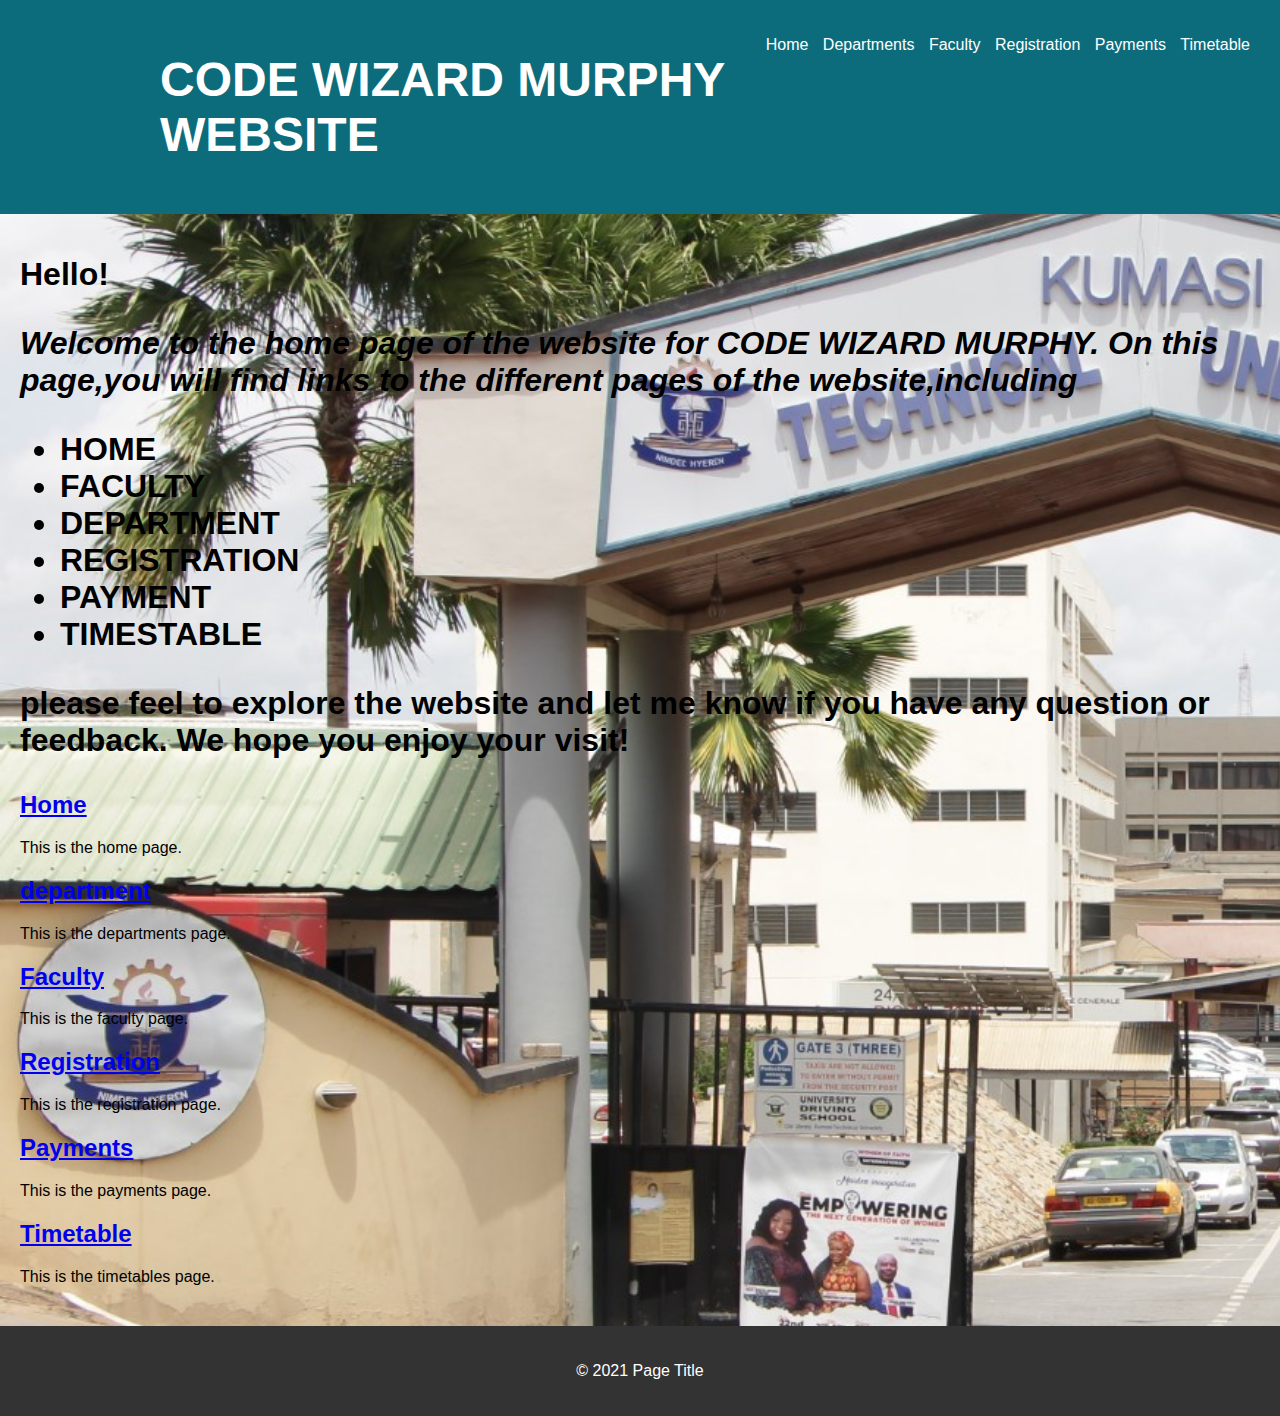
<file: index.html>
<!DOCTYPE html>
<html lang="en">
<head>
    <meta charset="UTF-8">
    <meta name="viewport" content="width=device-width, initial-scale=1.0">
    <link rel="stylesheet" href="style.css">
    <title></title>
</head>
<body class="indexbody">
    
    <header class="indexheader">
        <nav>
            <ul>
                <li><a href="index.html">Home</a></li>
                <li><a href="department.html">Departments</a></li>
                <li><a href="faculty.html">Faculty</a></li>
                <li><a href="registration.html">Registration</a></li>
                <li><a href="payment.html">Payments</a></li>
                <li><a href="timestable.html">Timetable</a></li>
            </ul>
        </nav>
        <div class="container">
            <h1>CODE WIZARD MURPHY WEBSITE </h1>
        </div>
    </header>
    <div class="maindiv">
        <div class="main">
            <main>
                <div class="content">
                    <section>
                        

                      <h1> 
           Hello! <h1>
          <p><i>Welcome to the home page of the website for CODE WIZARD MURPHY.
       On this page,you will find links to the different pages of the website,including</i>
       <ul>
        <li>HOME</li>
        <li>FACULTY</li>
        <li>DEPARTMENT</li>
        <li>REGISTRATION</li>
        <li>PAYMENT</li>
        <li>TIMESTABLE</li>
       </ul>


                    



please feel to explore the website and let me know if you have any question or feedback.
We hope you enjoy your visit!
</p>

















                        </h1>
                        <h2><a href="index.html">Home</a></h2>
                        <p>This is the home page.</p>
                    </section>
    
                    <section>
                        <h2><a href="department.html">department</a></h2>
                        <p>This is the departments page.</p>
                    </section>
    
                    <section>
                        <h2><a href="faculty.html">Faculty</a></h2>
                        <p>This is the faculty page.</p>
                    </section>
    
                    <section>
                        <h2><a href="registration.html">Registration</a></h2>
                        <p>This is the registration page.</p>
                    </section>
    
                    <section>
                        <h2><a href="payment.html">Payments</a></h2>
                        <p>This is the payments page.</p>
                    </section>
    
                    <section>
                        <h2><a href="timestable.html">Timetable</a></h2>
                        <p>This is the timetables page.</p>
                    </section>
                </div>
    
                
            </main>
        </div>
    </div>
    

    <footer>
        <p>&copy; 2021 Page Title</p>
    </footer>
</body>
</html>
</file>
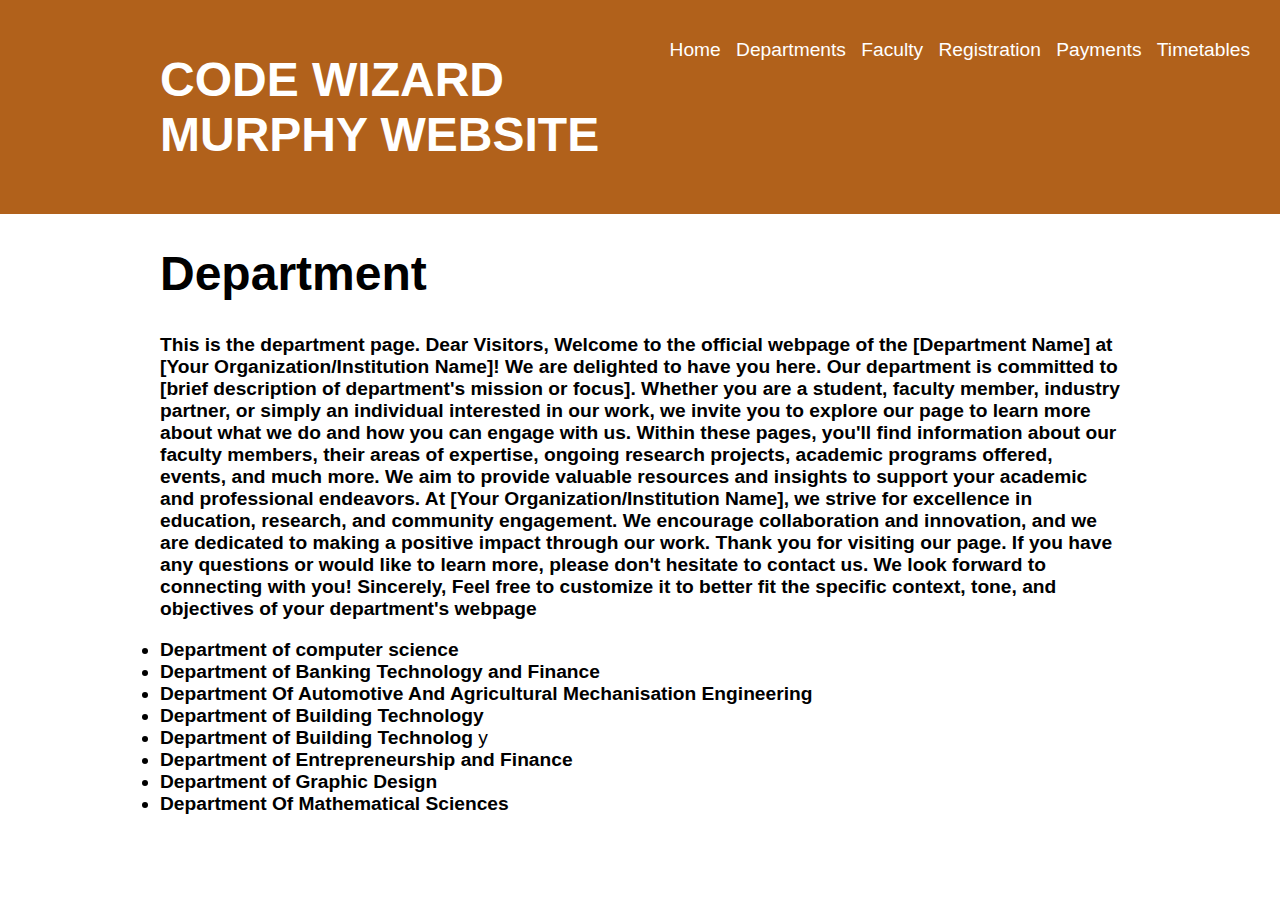
<file: department.html>
<!DOCTYPE html>
<html lang="en">
<head>
    <meta charset="UTF-8">
    <meta name="viewport" content="width=device-width, initial-scale=1.0">
    <link rel="stylesheet" href="style.css">
    <title></title>
</head>
<body>
    <header class="header2">
        <nav>
            <ul>
                <li><a href="index.html">Home</a></li>
                <li><a href="department.html">Departments</a></li>
                <li><a href="faculty.html">Faculty</a></li>
                <li><a href="registration.html">Registration</a></li>
                <li><a href="payment.html">Payments</a></li>
                <li><a href="timestable.html">Timetables</a></li>
            </ul>
        </nav>
        <div class="container">
            <h1>CODE WIZARD MURPHY WEBSITE </h1>
        </div>
    </header><div class="container">
        <h1>Department</h1>
        <p><strong><body style="font-size: larger;"></body> This is the department page.
            
            Dear Visitors,
            
            Welcome to the official webpage of the [Department Name] at [Your Organization/Institution Name]! We are delighted to have you here.
            
            Our department is committed to [brief description of department's mission or focus]. Whether you are a student, faculty member, industry partner, or simply an individual interested in our work, we invite you to explore our page to learn more about what we do and how you can engage with us.
            
            Within these pages, you'll find information about our faculty members, their areas of expertise, ongoing research projects, academic programs offered, events, and much more. We aim to provide valuable resources and insights to support your academic and professional endeavors.
            
            At [Your Organization/Institution Name], we strive for excellence in education, research, and community engagement. We encourage collaboration and innovation, and we are dedicated to making a positive impact through our work.
            
            Thank you for visiting our page. If you have any questions or would like to learn more, please don't hesitate to contact us. We look forward to connecting with you!
            
            Sincerely,
            
            Feel free to customize it to better fit the specific context, tone, and objectives of your department's webpage
        </strong> </p>
        <ul></ul>
            <li><strong><Doc></Doc>Department of computer science</strong>  </li>
            <li><strong>Department of Banking Technology and Finance</strong></li>
            <li><strong>Department Of Automotive And Agricultural Mechanisation Engineering</strong> </li>
            <li><strong>Department of Building Technology</strong> </li>
            <li><strong>Department of Building Technolog</strong> y</li>
            <li><strong>Department of Entrepreneurship and Finance </strong> </li>
            <li><strong>Department of Graphic Design</strong> </li>
            <li> <strong>Department Of Mathematical Sciences</strong></li>



        </ul>
    </div>
</body>
</html>
</file>
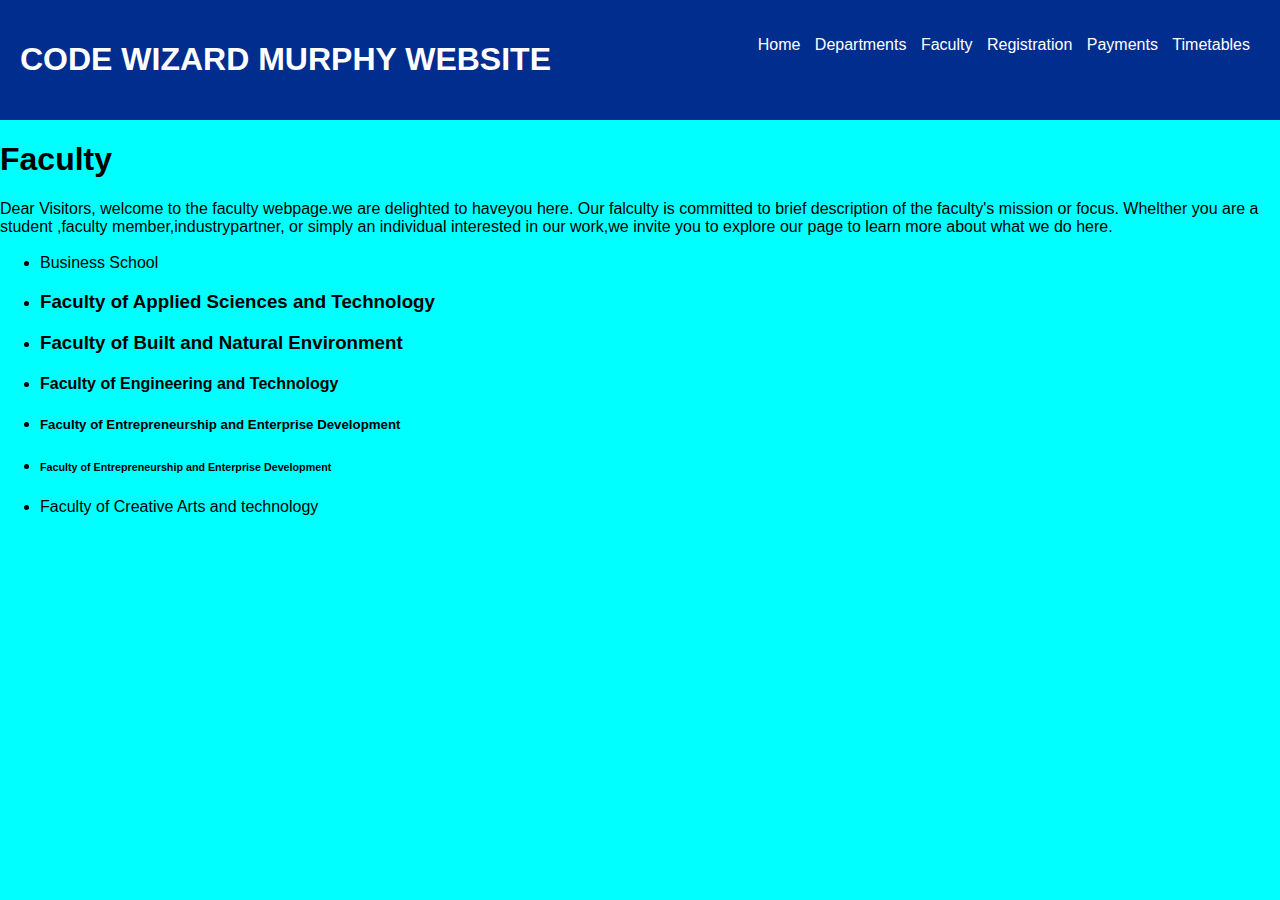
<file: faculty.html>
<!DOCTYPE html>
<html lang="en">
<head>
    <meta charset="UTF-8">
    <meta name="viewport" content="width=device-width, initial-scale=1.0">
    <link rel="stylesheet" href="style.css">
    <title></title>
</head>
<body class="facultybody">
    <header class="facultyheader">
        <nav class="facultynav">
            <ul>
                <li><a href="index.html">Home</a></li>
                <li><a href="department.html">Departments</a></li>
                <li><a href="faculty.html">Faculty</a></li>
                <li><a href="registration.html">Registration</a></li>
                <li><a href="payment.html">Payments</a></li>
                <li><a href="timestable.html">Timetables</a></li>
            </ul>
        </nav>
        
        <div class="facultycontainer">
            <h1>CODE WIZARD MURPHY WEBSITE </h1>
        </div>
        
    
    </header>

    <title>Faculty</title>
  </head>
  <body>

    <div class="facultycontainer">
      <section id="faculty">
        <h1>Faculty</h1>
        <p><body style="background-color: aqua;"></body> Dear Visitors,
          welcome to the faculty webpage.we are delighted to haveyou here.
          Our falculty is committed to brief description of the faculty's mission or focus.
          Whelther you are a student ,faculty member,industrypartner, or simply an individual interested 
          in our work,we invite you to explore our page to learn more about what we do here.
          </body
          </p>
        <ul>
          <li>
            <h3></h3>Business School</h3>
            <p></p>
          </li>
          <li>
            <h3>Faculty of Applied Sciences and Technology</h3>
            <p></p>
          </li>
          <li>
            <h3>Faculty of Built and Natural Environment</h3>
            <p></p>
          </li>
          <li>
           <h4>Faculty of Engineering and Technology</h4>
           <p> </p>
          </li>
          <li>
            <h5>Faculty of Entrepreneurship and Enterprise Development</h5>
            <p> </p>
          </li>
          <li>
            <h6> Faculty of Entrepreneurship and Enterprise Development</h6>
            <p></p>
          </li>
          <li>
            <h7> Faculty of Creative Arts and technology</h7>
          </li>
          <p></p>
        
        </ul>
      </section>
    </div>
  </body>
</html>
</file>
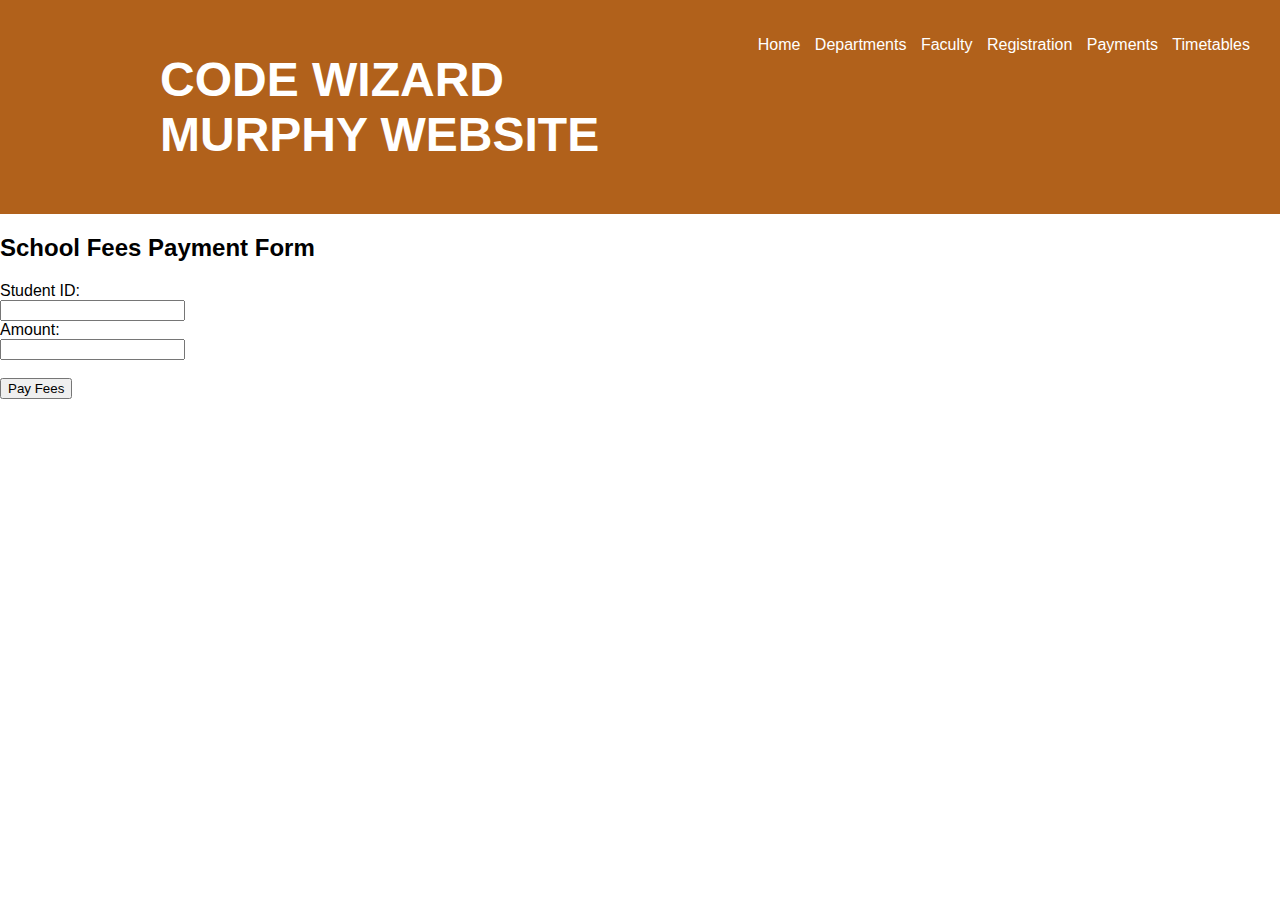
<file: payment.html>
<!DOCTYPE html>
<html lang="en">
<head>
    <meta charset="UTF-8">
    <meta name="viewport" content="width=device-width, initial-scale=1.0">
    <link rel="stylesheet" href="style.css">
    <title></title>
</head>
<body>
    <header>
        <nav>
            <ul>
                <li><a href="index.html">Home</a></li>
                <li><a href="department.html">Departments</a></li>
                <li><a href="faculty.html">Faculty</a></li>
                <li><a href="registration.html">Registration</a></li>
                <li><a href="payment.html">Payments</a></li>
                <li><a href="timestable.html">Timetables</a></li>
            </ul>
        </nav>
        <div class="container">
            <h1>CODE WIZARD MURPHY WEBSITE </h1>
        </div>
    </header>
    <title>School Fees Payment Form</title>
  </head>
  <body>
    <h2>School Fees Payment Form</h2>
    <form action="/payFees" method="POST">
      <label for="studentId">Student ID:</label><br>
      <input type="text" id="studentId" name="studentId"><br>
      <label for="amount">Amount:</label><br>
      <input type="number" id="amount" name="amount"><br><br>
      <input type="submit" value="Pay Fees">


    </form>
  </body>
</html>
</file>
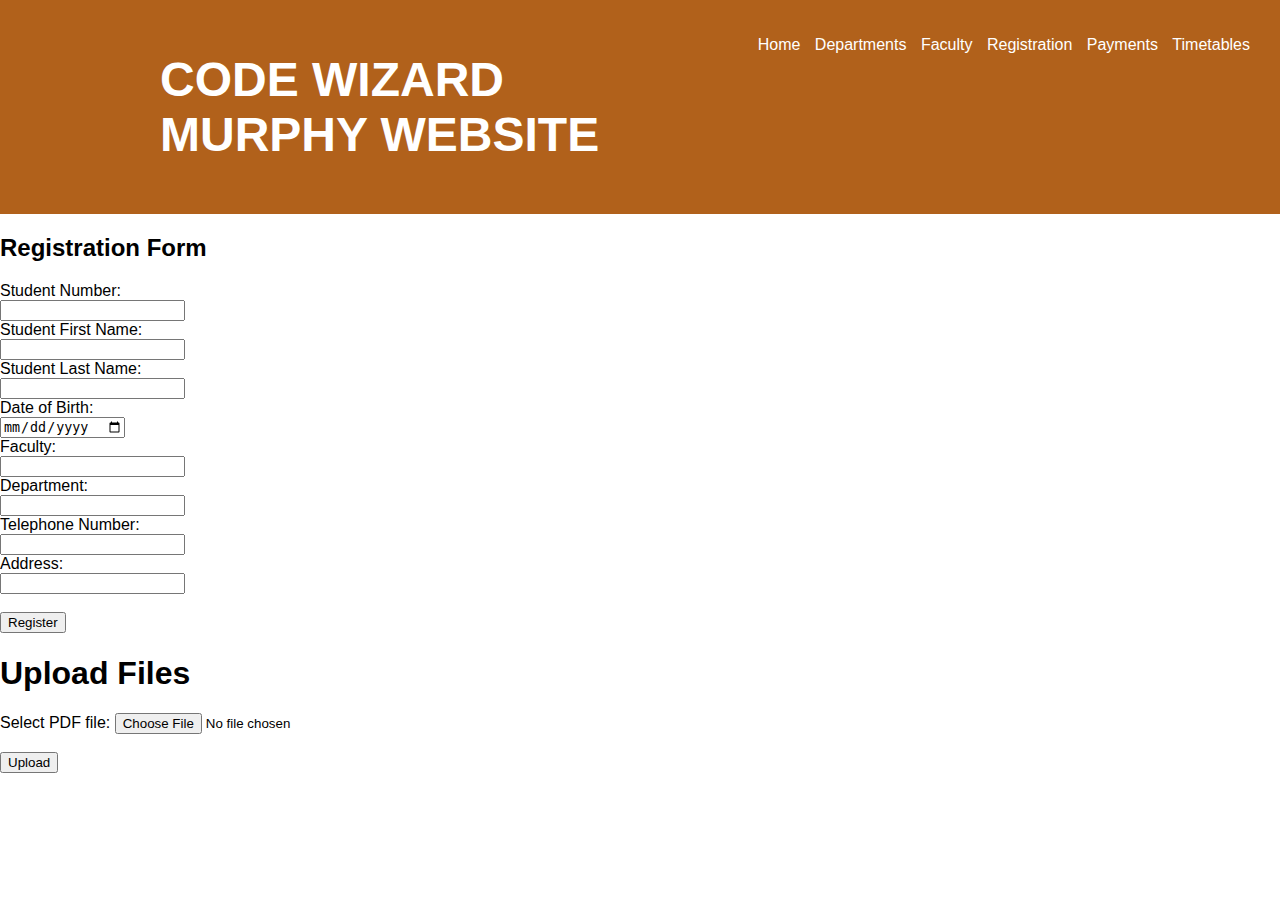
<file: registration.html>
<!DOCTYPE html>
<html lang="en">
<head>
    <meta charset="UTF-8">
    <meta name="viewport" content="width=device-width, initial-scale=1.0">
    <link rel="stylesheet" href="style.css">
    <title></title>
</head>
<body>
    <header>
        <nav>
            <ul>
                <li><a href="index.html">Home</a></li>
                <li><a href="department.html">Departments</a></li>
                <li><a href="faculty.html">Faculty</a></li>
                <li><a href="registration.html">Registration</a></li>
                <li><a href="payment.html">Payments</a></li>
                <li><a href="timestable.html">Timetables</a></li>
            </ul>
        </nav>
        <div class="container">
            <h1>CODE WIZARD MURPHY WEBSITE </h1>
        </div>
    </header><html>
  <head>
    <title>Registration Form</title>
  </head>
  <body>
    <h2>Registration Form</h2>
    <form action="/register" method="POST">
      <label for="student_number">Student Number:</label><br>
      <input type="text" id="student_number" name="student_number"><br>
      <label for="student_first_name">Student First Name:</label><br>
      <input type="text" id="student_first_name" name="student_first_name"><br>
      <label for="student_last_name">Student Last Name:</label><br>
      <input type="text" id="student_last_name" name="student_last_name"><br>
      <label for="date_of_birth">Date of Birth:</label><br>
      <input type="date" id="date_of_birth" name="date_of_birth"><br>
      <label for="faculty">Faculty:</label><br>
      <input type="text" id="faculty" name="faculty"><br>
      <label for="department">Department:</label><br>
      <input type="text" id="department" name="department"><br>
      <label for="telephone_number">Telephone Number:</label><br>
      <input type="number" id="telephone_number" name="telephone_number"><br>
      <label for="address">Address:</label><br>
      <input type="email@" id="address" name="address"><br><br>
      <input type="submit" value="Register">

      <h1>Upload Files</h1>
      <form action="/upload" method="post" enctype="multipart/form-data">
          <label for="pdf">Select PDF file:</label>
          <input type="file" name="pdf" id="pdf" accept="application/pdf">
          <br><br>
          <input type="submit" value="Upload">


    </form>
  </body>
</html>
</file>
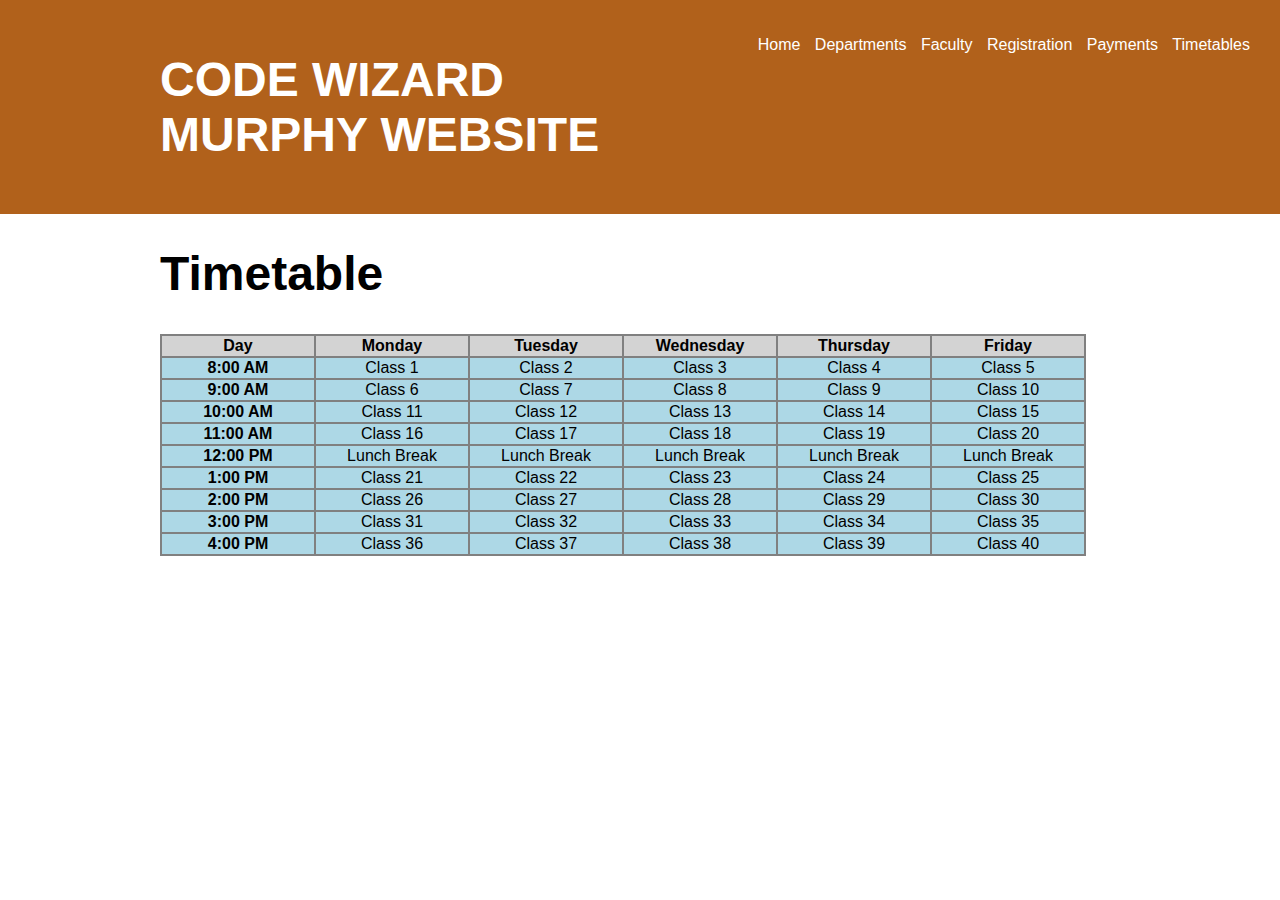
<file: timestable.html>
<html lang="en">
<head>
    <meta charset="UTF-8">
    <meta name="viewport" content="width=device-width, initial-scale=1.0">
    <link rel="stylesheet" href="style.css">
    <title></title>
</head>
<body>
    <header>
        <nav>
            <ul>
                <li><a href="index.html">Home</a></li>
                <li><a href="department.html">Departments</a></li>
                <li><a href="faculty.html">Faculty</a></li>
                <li><a href="registration.html">Registration</a></li>
                <li><a href="payment.html">Payments</a></li>
                <li><a href="timestable.html">Timetables</a></li>
            </ul>
        </nav>
        <div class="container">
            <h1>CODE WIZARD MURPHY WEBSITE </h1>
        </div>
    </header>

    <title>Timetable</title>
  </head>
  <body>

    <div class="container">
      <section id="timestable">
        <h1>Timetable</h1>
        <table bgcolor="grey">
          <tr bgcolor="lightgrey">
            <th width="150">Day</th>
            <th width="150">Monday</th>
            <th  width="150">Tuesday</th>
            <th  width="150">Wednesday</th>
            <th  width="150">Thursday</th>
            <th  width="150">Friday</th>
          </tr>
          <tr bgcolor="lightblue" align="center">
            <th >8:00 AM</th>
            <td>Class 1</td>
            <td>Class 2</td>
            <td>Class 3</td>
            <td>Class 4</td>
            <td>Class 5</td>
          </tr>
          <tr bgcolor="lightblue" align="center">
            <th>9:00 AM</th>
            <td>Class 6</td>
            <td>Class 7</td>
            <td>Class 8</td>
            <td>Class 9</td>
            <td>Class 10</td>
          </tr>
          <tr bgcolor="lightblue" align="center">
            <th>10:00 AM</th>
            <td>Class 11</td>
            <td>Class 12</td>
            <td>Class 13</td>
            <td>Class 14</td>
            <td>Class 15</td>
          </tr>
          <tr bgcolor="lightblue" align="center">
            <th>11:00 AM</th>
            <td>Class 16</td>
            <td>Class 17</td>
            <td>Class 18</td>
            <td>Class 19</td>
            <td>Class 20</td>
          </tr>
          <tr bgcolor="lightblue" align="center">
            <th>12:00 PM</th>
            <td>Lunch Break</td>
            <td>Lunch Break</td>
            <td>Lunch Break</td>
            <td>Lunch Break</td>
            <td>Lunch Break</td>
          </tr>
          <tr bgcolor="lightblue" align="center">
            <th>1:00 PM</th>
            <td>Class 21</td>
            <td>Class 22</td>
            <td>Class 23</td>
            <td>Class 24</td>
            <td>Class 25</td>
          </tr>
          <tr bgcolor="lightblue" align="center">
            <th>2:00 PM</th>
            <td>Class 26</td>
            <td>Class 27</td>
            <td>Class 28</td>
            <td>Class 29</td>
            <td>Class 30</td>
          </tr>
          <tr bgcolor="lightblue" align="center">
            <th>3:00 PM</th>
            <td>Class 31</td>
            <td>Class 32</td>
            <td>Class 33</td>
            <td>Class 34</td>
            <td>Class 35</td>
          </tr>
          <tr bgcolor="lightblue" align="center">
            <th>4:00 PM</th>
            <td>Class 36</td>
            <td>Class 37</td>
            <td>Class 38</td>
            <td>Class 39</td>
            <td>Class 40</td>
          </tr>
        </table>
      </section>
    </div>
  </body>
</html>
</file>
<file: style.css>
/* Styles for index.html */
.indexbody {
    font-family: Arial, sans-serif;
    font:12px;
    margin: 0;
    padding: 0;
}

.indexbody {
    background-image: url("kstu.jpg");
    background-repeat: no-repeat;
    background-size: cover;
  }



.main{
    display: flex;
    justify-content: space-between;
    align-items: center;
}

.content{
    flex: 1;
}

maindiv{
    display:grid;
    grid-template-columns: 1fr 1fr;
}
.image{
    width:100px;
    height:500px;
    margin-left: 150px;
}
.indexheader {
    background-color: #0d6c7c;
    color: #fff;
    padding: 20px;
}

.container {
    max-width: 960px;
    margin: 0 auto;
    padding: 0 20px;
}


/* Styles for faculty.html */
.facultybody {
    font-family: Arial, sans-serif;
    font: 12px;
  
}

.facultyheader {
    background-color: #002d8e;
    color: #fff;
    padding: 20px;
}

header nav {
    float: right;
}

header nav ul {
    list-style: none;
}

header nav li {
    display: inline-block;
    margin-right: 10px;
}

header nav a {
    color: #fff;
    text-decoration: none;
}

.container {
    max-width: 960px;
    margin: 0 auto;
    padding: 0 20px;
}

.container h1 {
    font-size: 48px;
}

main {
    padding: 20px;
}

section {
    margin-bottom: 20px;
}

footer {
    background-color: #333;
    color: #fff;
    padding: 20px;
}

footer p {
    text-align: center;
}

/* Styles for payment.html */
body {
    font-family: Arial, sans-serif;
    margin: 0;
    padding: 0;
}

.paymentheader {
    background-color: #333;
    color: #fff;
    padding: 20px;
}

header nav {
    float: right;
}

header nav ul {
    list-style: none;
}

header nav li {
    display: inline-block;
    margin-right: 10px;
}

header nav a {
    color: #fff;
    text-decoration: none;
}

.container {
    max-width: 960px;
    margin: 0 auto;
    padding: 0 20px;
}

.container h1 {
    font-size: 48px;
}

main {
    padding: 20px;
}

.section {
    margin-bottom: 20px;
}

.footer {
    background-color: #333;
    color: #fff;
    padding: 20px;
}

footer p {
    text-align: center;
}

/* Styles for department.html */
body {
    font-family: Arial, sans-serif;
    margin: 0;
    padding: 0;
}

.departmentheader {
    background-color: #333;
    color: #fff;
    padding: 20px;
}

header nav {
    float: right;
}

header nav ul {
    list-style: none;
}

header nav li {
    display: inline-block;
    margin-right: 10px;
}

header nav a {
    color: #fff;
    text-decoration: none;
}

.container {
    max-width: 960px;
    margin: 0 auto;
    padding: 0 20px;
}

.container h1 {
    font-size: 48px;
}

main {
    padding: 20px;
}

section {
    margin-bottom: 20px;
}

footer {
    background-color: #333;
    color: #fff;
    padding: 20px;
}

footer p {
    text-align: center;
}

/* Styles for timestable.html */
body {
    font-family: Arial, sans-serif;
    margin: 0;
    padding: 0;
}

header {
    background-color: #b1611b;
    color: #fff;
    padding: 20px;
}

header nav {
    float: right;
}

header nav ul {
    list-style: none;
}

header nav li {
    display: inline-block;
    margin-right: 10px;
}

header nav a {
    color: #fff;
    text-decoration: none;
}

.container {
    max-width: 960px;
    margin: 0 auto;
    padding: 0 20px;
}

.container h1 {
    font-size: 48px;
}

main {
    padding: 20px;
}

section {
    margin-bottom: 20px;
}

footer {
    background-color: #333;
    color: #fff;
    padding: 20px;
}

footer p {
    text-align: center;
}

/* Styles for registration.html */
body {
    font-family: Arial, sans-serif;
    margin: 0;
    padding: 0;
}

.registrationheader {
    background-color: #7ba508;
    color: #fff;
    padding: 20px;
}

header nav {
    float: right;
}

header nav ul {
    list-style: none;
}

header nav li {
    display: inline-block;
    margin-right: 10px;
}

header nav a {
    color: #fff;
    text-decoration: none;
}

.container {
    max-width: 960px;
    margin: 0 auto;
    padding: 0 20px;
}

.container h1 {
    font-size: 48px;
}

main {
    padding: 20px;
}

section {
    margin-bottom: 20px;
}

footer {
    background-color: #333;
    color: #fff;
    padding: 20px;
}

footer p {
    text-align: center;
}
</file>
